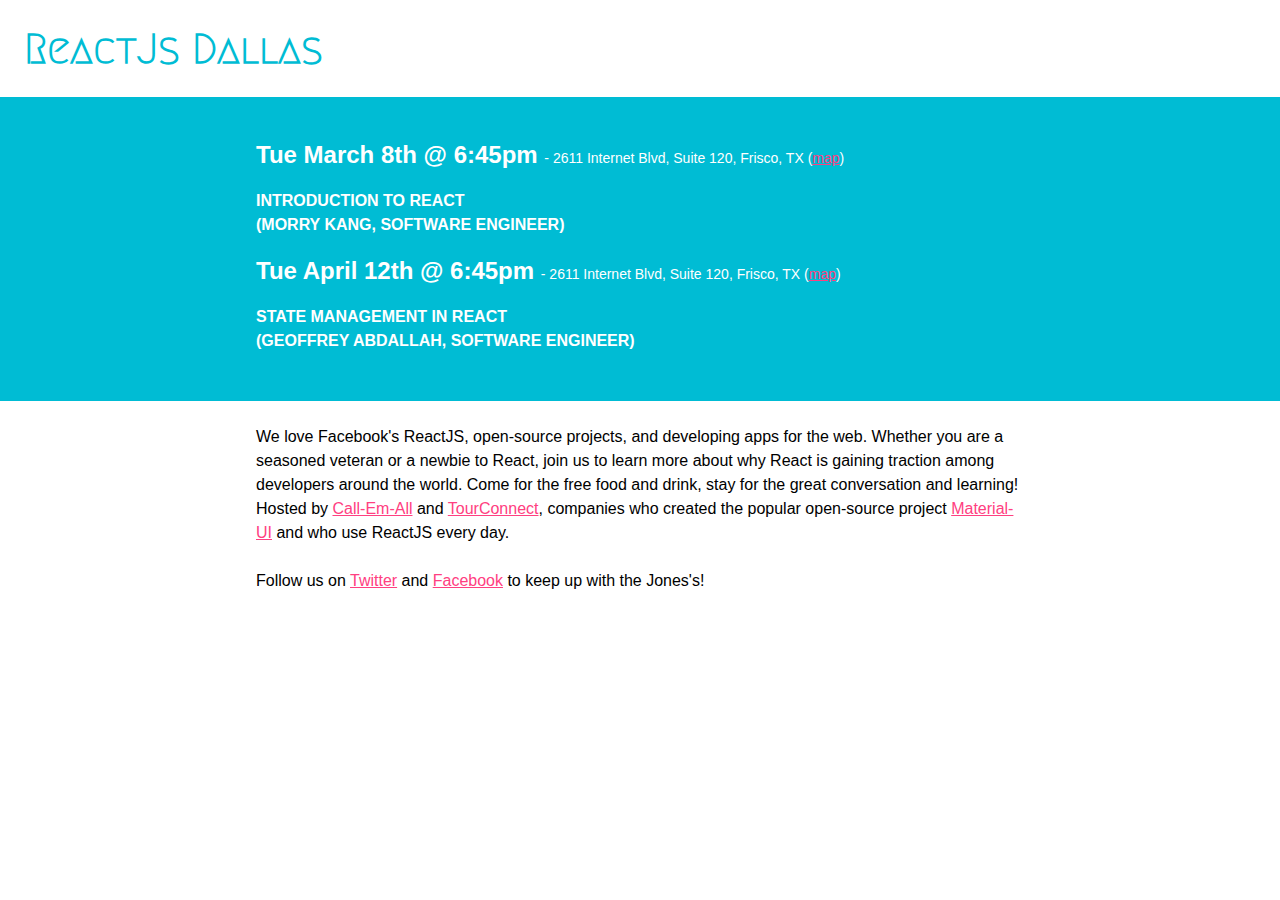
<file: just-html.html>
<!DOCTYPE html>
<html lang="en">
<head>
  <meta charset="UTF-8">
  <title>React Demo</title>
    <link href='https://fonts.googleapis.com/css?family=Megrim' rel='stylesheet' type='text/css'>
    <link href='./style.css' rel='stylesheet' type='text/css'>
</head>
<body style="margin: 0px">
  <div id="example">
    <div class="header"> ReactJs Dallas </div>
    <div class="meetups">
      <h2>
        Tue March 8th @ 6:45pm
        <span class="location">
         - 2611 Internet Blvd, Suite 120, Frisco, TX (<a target="_blank" href="https://www.google.com/maps?f=q&hl=en&q=2611+Internet+Blvd,+Suite+120,+Frisco,+TX,+us">map</a>)
        </span>
      </h2>
      <div class="topic">
        Introduction To React 
        <br />
        (Morry Kang, Software Engineer)
      </div>
      <h2>
        Tue April 12th @ 6:45pm
        <span class="location">
         - 2611 Internet Blvd, Suite 120, Frisco, TX (<a target="_blank" href="https://www.google.com/maps?f=q&hl=en&q=2611+Internet+Blvd,+Suite+120,+Frisco,+TX,+us">map</a>)
        </span>
      </h2>
      <div class="topic">
        State Management in React
        <br />
        (Geoffrey Abdallah, Software Engineer)
      </div>
    </div>
    <div class="note">
      We love Facebook's ReactJS, open-source projects, and developing apps for the web. Whether you are a seasoned veteran or a newbie to React, 
      join us to learn more about why React is gaining traction among developers around the world. Come for the free food and drink, 
      stay for the great conversation and learning! Hosted by <a target="_blank" href="https://www.call-em-all.com/" >Call-Em-All</a> and <a target="_blank" href="http://www.tourconnect.com/">TourConnect</a>, companies who created the popular open-source project <a target="_blank" href="http://www.material-ui.com/#/">Material-UI</a> and who use ReactJS every day.
      <br />
      <br />
      Follow us on <a target="_blank" href="https://twitter.com/ReactJSDallas">Twitter</a> and <a target="_blank" href="https://www.facebook.com/reactjsdallas">Facebook</a> to keep up with the Jones's!
    </div>
  </div>
</body>
</html>
</file>
<file: style.css>
.header {
  font-size: 42px;
  font-weight: bold;
  font-family: Megrim;
  color: #00BCD4;
  padding: 24px;
}

.meetups {
  background-color: #00BCD4;
  color: white;
  padding: 24px 256px 48px;
  font-family: Roboto, sans-serif;
  -webkit-font-smoothing: antialiased;
}

.location {
  font-size: 14px;
  font-weight: lighter;
}

.topic {
  line-height: 24px;
  text-transform: uppercase;
  font-weight: bold;
}

.note {
  line-height: 24px;
  font-family: Roboto, sans-serif;
  -webkit-font-smoothing: antialiased;
  padding: 24px 256px;
}

a {
  color: #ff4081;
}
</file>
